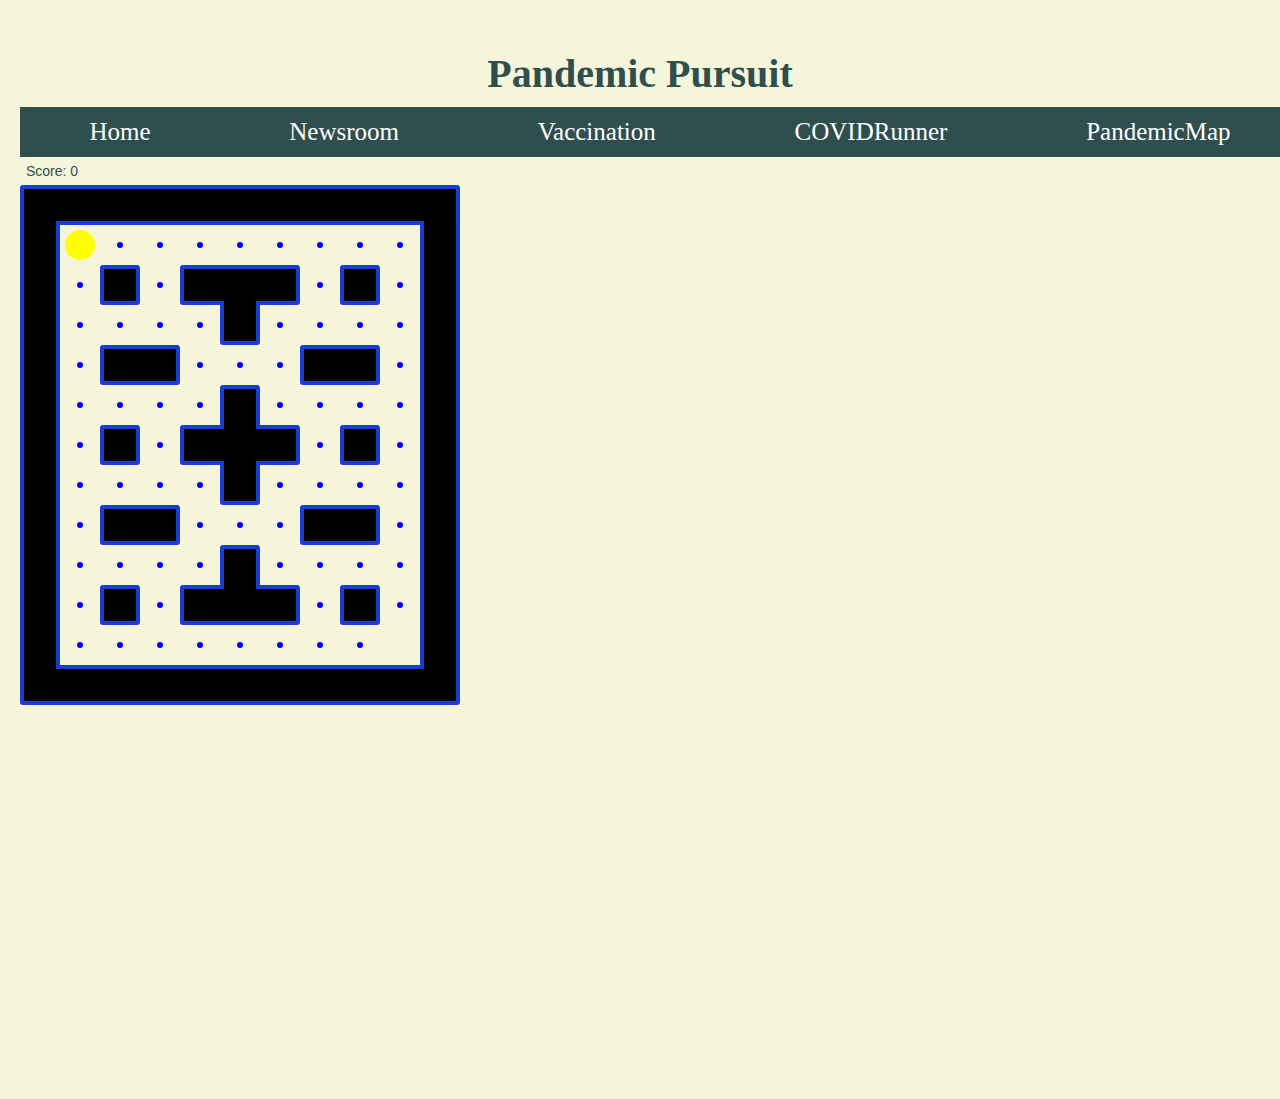
<file: covidrunner.html>
<!DOCTYPE html>
<html lang="en">

<head>
  <meta charset="utf-8">
  <meta name="viewport" content="width=device-width">
  <title>Pandemic Pursuit</title>
  <link href="style.css" rel="stylesheet" type="text/css" />

    <header>
    <strong><p style="font-size: 40px; margin-bottom: 10px; text-align: center; color: darkslategray;">Pandemic Pursuit</p></strong>
    </header>

  <ul style="height: 50px;">
    <li><a class="nav-link" a href="home.html"><p style="font-size: 25px;"> Home </p></a></li>
    <li><a class="nav-link" href="newsroom.html"><p style="font-size: 25px;"> Newsroom </p></a></li>
    <li><a class="nav-link" a href="vaccination.html"><p style="font-size: 25px;"> Vaccination </p></a></li>
    <li><a class="nav-link" href="covidrunner.html"><p style="font-size: 25px;"> COVIDRunner </p></a></li>
    <li><a class="nav-link" href="pandemicmap.html"><p style="font-size: 25px;"> PandemicMap </p></a></li>

  </ul>


</head>
<body>
    <style>
        body{ 
            margin: 0;
            padding: 10px 20px;
        }
    </style>
    <p style="color: darkslategray; font-family: sans-serif; font-size: 14px; margin: 6px">
        <span>Score: </span><span id="scoreEl">0</span>
    </p>
    <canvas></canvas>
    <script src = "covidrunner.js"></script>

</body>
</file>
<file: style.css>
body{
  background-color: beige;
  max-height: none;
  overflow-x: hidden; 
}

h1 {
  text-align:left;
  font-family: 'Lucida Sans', 'Lucida Sans Regular', 'Lucida Grande', 'Lucida Sans Unicode', Geneva, Verdana, sans-serif-;
  color:darkslategray;
 
}
h2 {
  text-align:left;
  font-family: 'Lucida Sans', 'Lucida Sans Regular', 'Lucida Grande', 'Lucida Sans Unicode', Geneva, Verdana, sans-serif-;
  color:darkslategray;
 
}
h3{
  text-align:left;
  font-family: 'Lucida Sans', 'Lucida Sans Regular', 'Lucida Grande', 'Lucida Sans Unicode', Geneva, Verdana, sans-serif-;
  color:darkslategray;
 
}
p{
  text-align:left;
}
ul { 
  list-style-type: none; 
  overflow: hidden;
  background-color: darkslategray; 
  display: flex;
  flex-direction: row;
  justify-content: space-around; /* Adjusted to evenly distribute items */
  align-items: center;
  width: 100vw;
  margin: 0;
  padding: 0;
}
li {
  margin: 0; 
}

li a {
  display: block;
  color:white;
  text-align: center; 
  text-decoration: none;
  margin: 0;
}  

li:first-child {
  margin-left: 0; /* Remove margin for the first li element */
}


#home-photo {
  width: 100vw;
  height: 100%;
  object-fit: cover;
}

#overview {
  width: 50%/*600px*/;
  margin-left: 100px;
  float: left;
}

/*
  {
    width: 600px;
    margin-left: 100px;

  width: 500px;
  margin-left: 100px;
  /*flex: 70%
  float: left ; 
  /*width: 70%;
}*/

.articles img{
  border-radius: 10px;
  height:150px;
}

.articles{
  float: right ; 
  width: 30%;
}


.homearticles{
  float: right ; 
  width: 30%;
}

.newsroom{
  margin-left: 100px;
}

.preloaderLottie{
  text-align: center;
  justify-content: center;
}



.articles img{
  border-radius: 10px;
}

.articles{
  float: right ; 
  width: 30%;
}

.homearticles{
  float: right ; 
  width: 30%;
}

.newsroom{
  margin-left: 100px;
}


#map {
  height: 600px;
  width: 100%;
}

#stats {
  display: flex;
  justify-content: center;
}

.card {
  border-radius: 3px;
  padding: 10px;
  margin: 4px 6px;
  background: rgb(114, 114, 114);
  height: 40px;
}

.soft-shadow {
  box-shadow: 0 2px 1px -1px rgba(0, 0, 0, .2), 0 1px 1px 0 rgba(0, 0, 0, .14), 0 1px 3px 0 rgba(0, 0, 0, .12);
}
.articles span{
  color: darkslategray;
  text-decoration: none;
}
</file>
